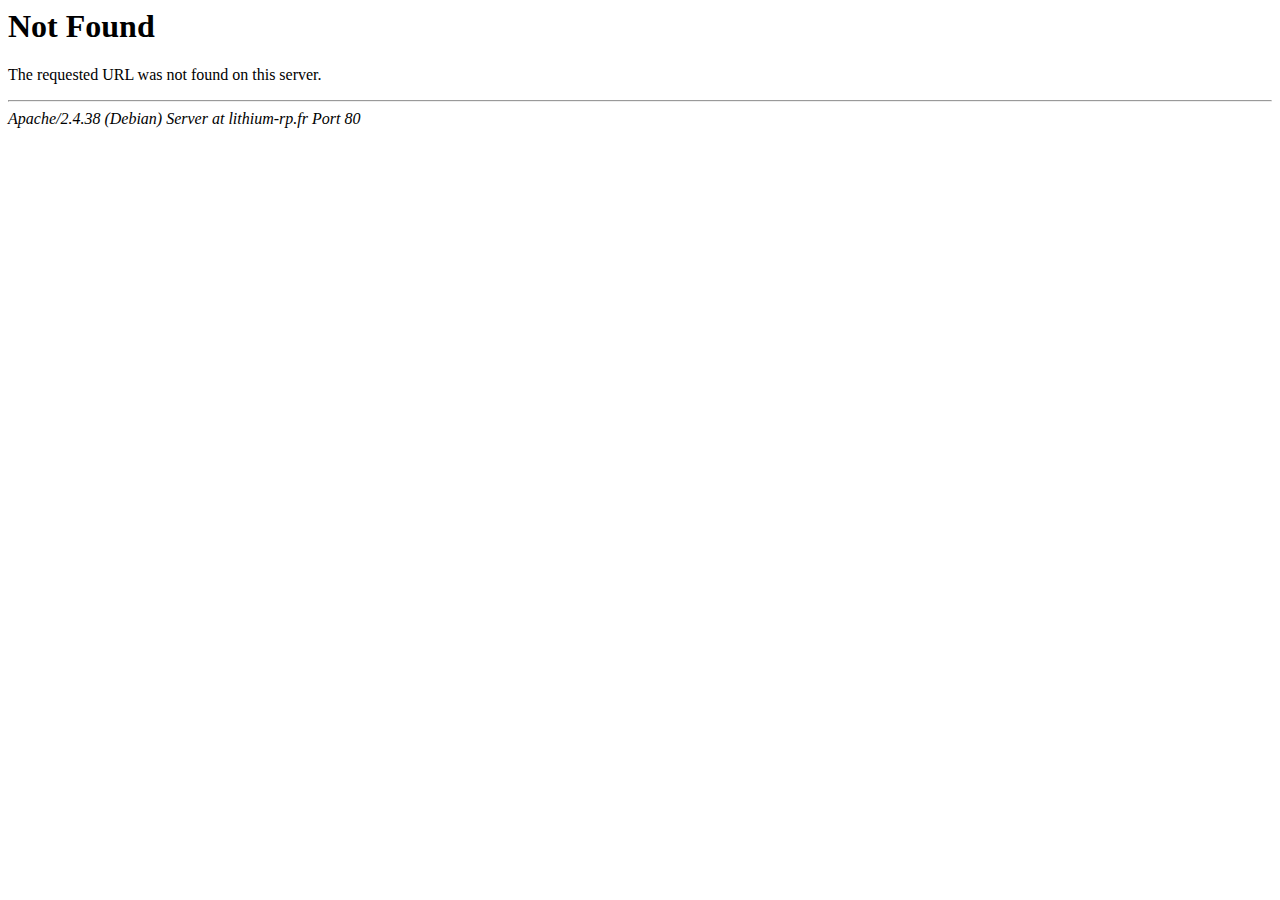
<file: favicon.html>
<!DOCTYPE HTML PUBLIC "-//IETF//DTD HTML 2.0//EN">
<html><head>
<title>404 Not Found</title>
</head><body>
<h1>Not Found</h1>
<p>The requested URL was not found on this server.</p>
<hr>
<address>Apache/2.4.38 (Debian) Server at lithium-rp.fr Port 80</address>
</body></html>
</file>
